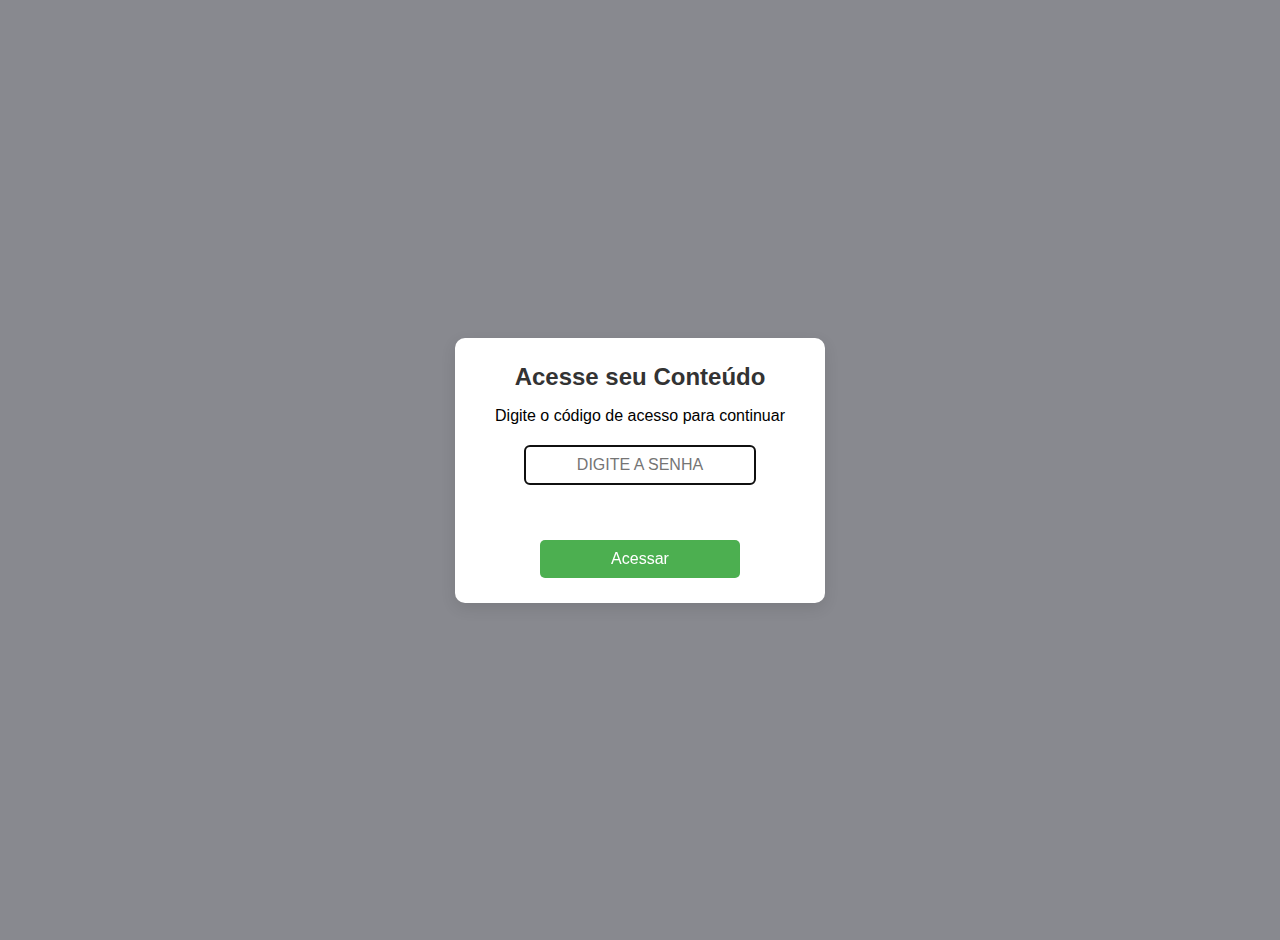
<file: index.html>
<!DOCTYPE html>
<html lang="pt-BR">
<head>
    <meta charset="UTF-8">
    <meta name="viewport" content="width=device-width, initial-scale=1.0">
    <title>Jornada de Estudos</title>
    <link rel="stylesheet" href="https://cdnjs.cloudflare.com/ajax/libs/font-awesome/6.0.0-beta3/css/all.min.css">
    <link href="https://fonts.googleapis.com/css2?family=Fredoka+One&family=Nunito:wght@400;700&family=Poppins:wght@500;600;700&display=swap" rel="stylesheet">
    <link rel="stylesheet" href="css/style.css">
    <style>
        /* Estilo do botão de logout */
        .logout-btn {
            position: absolute;
            top: 20px;
            right: 20px;
            background: #f0f0f0;
            border: 1px solid #ddd;
            color: #333;
            padding: 8px 15px;
            border-radius: 20px;
            cursor: pointer;
            display: flex;
            align-items: center;
            gap: 5px;
            transition: all 0.3s ease;
            font-size: 14px;
        }
        .logout-btn:hover {
            background: #e0e0e0;
            transform: translateY(-2px);
            box-shadow: 0 2px 5px rgba(0,0,0,0.1);
        }
        .header-content {
            position: relative;
            padding: 40px 20px 20px;
            text-align: center;
        }
        .logo-container {
            display: flex;
            align-items: center;
            justify-content: center;
            gap: 15px;
            margin: 0 auto 15px;
            max-width: 90%;
        }
        .logo-container img {
            height: 120px;
            width: auto;
            max-width: 100%;
            object-fit: contain;
        }
        .start-btn.locked {
            background-color: #f0f0f0;
            color: #999;
            cursor: not-allowed;
            border: 1px solid #ddd;
        }
        .start-btn.locked i {
            margin-right: 5px;
        }
    </style>
</head>
<body>
    <script>
        console.log('Verificação de autenticação iniciada');
        
        function checkAuth() {
            const isAuthenticated = localStorage.getItem('isAuthenticated') === 'true';
            console.log('Status de autenticação:', isAuthenticated);
            
            if (!isAuthenticated) {
                console.log('Usuário não autenticado, redirecionando para access.html');
                window.location.href = 'access.html';
            } else {
                console.log('Usuário autenticado, continuando...');
            }
        }
        
        // Verifica se o DOM já está carregado
        if (document.readyState === 'loading') {
            console.log('Aguardando DOM carregar (index)...');
            document.addEventListener('DOMContentLoaded', checkAuth);
        } else {
            console.log('DOM já está carregado, verificando autenticação...');
            checkAuth();
        }
    </script>
    <div class="stars"></div>
    <div class="container">
        <!-- Tela Inicial -->
        <div id="startScreen">
            <header class="header-animation">
                <div class="header-content">
                    <button id="logoutBtn" class="logout-btn" title="Sair">
                        <i class="fas fa-sign-out-alt"></i> Sair
                    </button>
                    <div class="logo-container">
                        <img src="img/logo.png.png" alt="MMQuiz Logo">
                        <h1 style="color: #333;">Jornada de Estudos</h1>
                    </div>
                    <p class="subtitle">MMQuiz ajudando você a conquistar seus objetivos!! <i class="fas fa-pencil-alt"></i></p>
                </div>
            </header>
        </div>

        <!-- Tela do Quiz -->
        <div id="quizContainer" style="display: none;">
            <div class="quiz-header">
                <div class="quiz-header-top">
                    <button id="closeQuizBtn" class="quiz-nav-btn" title="Fechar Quiz">
                        <i class="fas fa-times"></i>
                    </button>
                    <div class="question-counter">
                        <span id="questionNumber">1</span> / <span id="totalQuestions">10</span>
                    </div>
                    <button id="restartQuizBtn" class="quiz-nav-btn" title="Recomeçar Quiz">
                        <i class="fas fa-redo"></i>
                    </button>
                </div>
                <h2 id="quizTitle">Quiz</h2>
            </div>
            
            <div class="quiz-content">
                <p id="questionText"></p>
                <div id="optionsContainer" class="options-container"></div>
                
                <div id="explanationContainer" style="margin-top: 20px; display: none;">
                    <div class="explanation-box">
                        <h4>Explicação:</h4>
                        <p id="explanationText"></p>
                        <p class="fun-fact" id="funFactText"></p>
                    </div>
                </div>
                
                <button id="nextButton" class="next-btn" style="display: none; margin-top: 20px;">
                    Próxima Pergunta <i class="fas fa-arrow-right"></i>
                </button>
            </div>
        </div>
        
        <!-- Tela de Resultados -->
        <div id="resultContainer" style="display: none; text-align: center; color: white;">
            <h2>Quiz Concluído!</h2>
            <div class="score-display">
                <p>Sua pontuação:</p>
                <div class="score-circle">
                    <span id="score">0/0</span>
                </div>
            </div>
            <p id="resultMessage" style="margin: 20px 0;"></p>
            <div class="result-buttons">
                <button id="homeButton" class="result-button" style="background-color: #3498db;">
                    <i class="fas fa-home"></i> Início
                </button>
                <button id="restartButton" class="result-button" style="background-color: #2ecc71;">
                    <i class="fas fa-redo"></i> Jogar Novamente
                </button>
                <button id="chooseQuizButton" class="result-button" style="background-color: #f39c12;">
                    <i class="fas fa-list"></i> Escolher Outro Quiz
                </button>
            </div>
        </div>

        <div class="game-intro">
            <p>Escolha a matéria e faça sua revisão!</p>
        </div>


        <div class="game-board">
            <div class="path" id="historia-quiz">
                <div class="path-header" style="background: linear-gradient(135deg, #4CAF50, #2E7D32);">
                    <i class="fas fa-landmark"></i>
                    <h3>Direito Penal</h3>
                </div>
                <div class="path-content">
                    <p>Semana 01 de Provas!</p>
                    <button class="start-btn locked" data-path="historia" disabled>
                        <i class="fas fa-lock"></i> Bloqueado
                    </button>
                </div>
            </div>

            <div class="path" id="ciencias-quiz">
                <div class="path-header" style="background: linear-gradient(135deg, #2196F3, #1565C0);">
                    <i class="fas fa-flask"></i>
                    <h3>Ciências</h3>
                </div>
                <div class="path-content">
                    <p>Explore o incrível mundo da ciência!</p>
                    <button class="start-btn locked" data-path="ciencias" disabled>
                        <i class="fas fa-lock"></i> Bloqueado
                    </button>
                </div>
            </div>

            <div class="path" id="portugues-quiz">
                <div class="path-header" style="background: linear-gradient(135deg, #9C27B0, #6A1B9A);">
                    <i class="fas fa-book"></i>
                    <h3>Português</h3>
                </div>
                <div class="path-content">
                    <p>Aventuras no mundo das palavras!</p>
                    <button class="start-btn locked" data-path="portugues" disabled>
                        <i class="fas fa-lock"></i> Bloqueado
                    </button>
                </div>
            </div>

            <div class="path" id="geografia-quiz">
                <div class="path-header" style="background: linear-gradient(135deg, #FF9800, #EF6C00);">
                    <i class="fas fa-globe-americas"></i>
                    <h3>Geografia</h3>
                </div>
                <div class="path-content">
                    <p>Conheça nosso planeta incrível!</p>
                    <button class="start-btn locked" data-path="geografia" disabled>
                        <i class="fas fa-lock"></i> Bloqueado
                    </button>
                </div>
            </div>
        </div>

        <!-- Os modais foram movidos para a estrutura principal do quiz -->
    </div>

    <script src="js/game.js"></script>
    <script>
        // Gerenciamento do logout
        document.addEventListener('DOMContentLoaded', function() {
            const logoutBtn = document.getElementById('logoutBtn');
            
            if (logoutBtn) {
                logoutBtn.addEventListener('click', function(e) {
                    e.preventDefault();
                    // Remove a autenticação
                    localStorage.removeItem('isAuthenticated');
                    // Redireciona para a página de acesso
                    window.location.href = 'access.html';
                });
            }
        });
    </script>
</body>
</html>
</file>
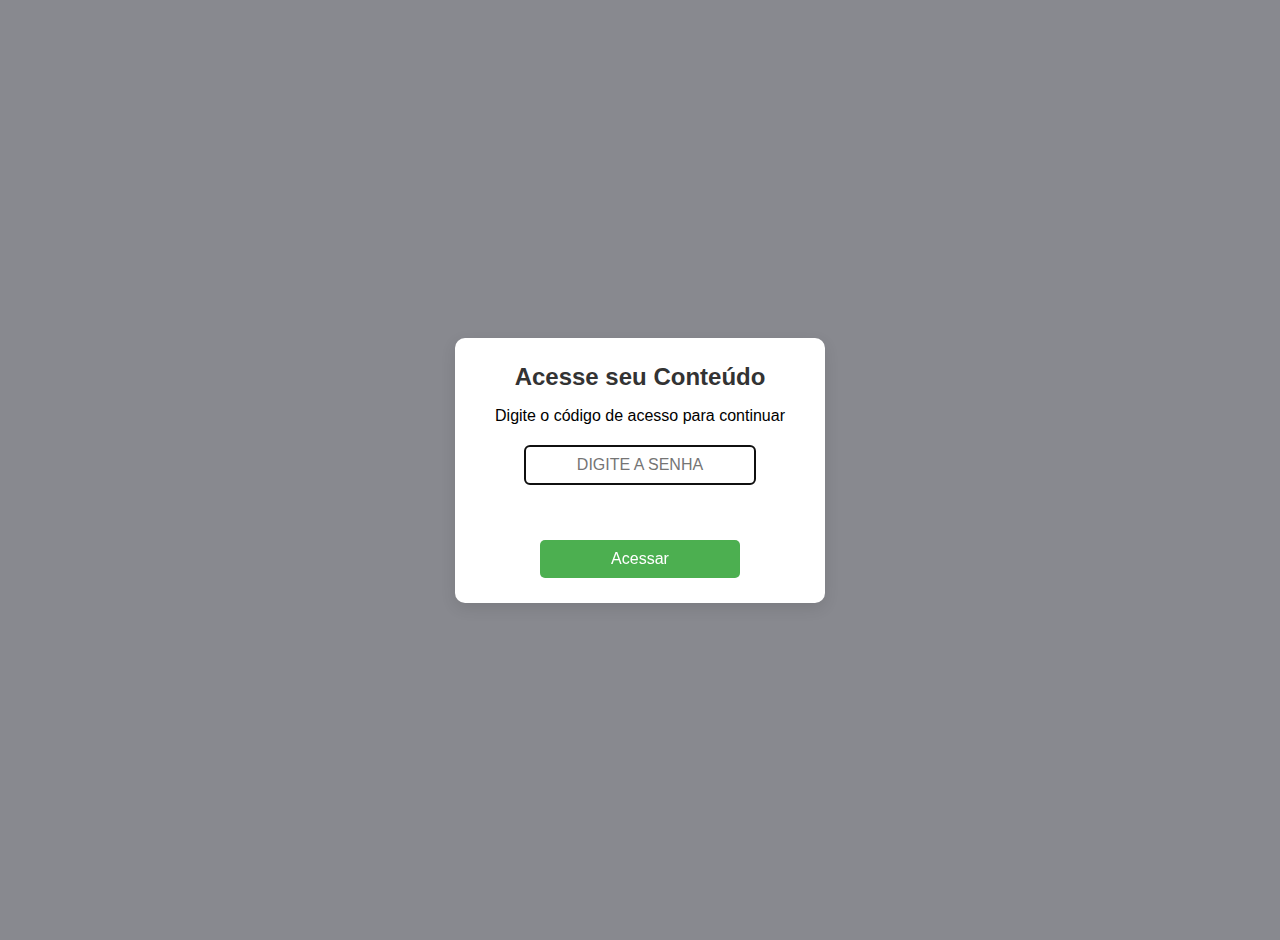
<file: access.html>
<!DOCTYPE html>
<html lang="pt-BR">
<head>
    <meta charset="UTF-8">
    <title>Acesso ao Quiz</title>
    <style>
        body {
            font-family: Arial, sans-serif;
            display: flex;
            justify-content: center;
            align-items: center;
            min-height: 100vh;
            margin: 0;
            padding: 20px;
            background: linear-gradient(135deg, #88898f, #88898f);
        }
        .access-container {
            background: white;
            padding: 25px;
            border-radius: 10px;
            box-shadow: 0 5px 15px rgba(0,0,0,0.1);
            text-align: center;
            width: 90%;
            max-width: 320px;
        }
        h1 {
            color: #333;
            margin: 0 0 15px 0;
            font-size: 24px;
        }
        .access-form {
            margin-top: 20px;
        }
        .form-group {
            margin: 20px 0;
            text-align: center;
        }
        label {
            display: block;
            margin-bottom: 8px;
            color: #555;
            font-weight: 500;
        }
        input {
            width: 100%;
            max-width: 200px;
            margin: 0 auto;
            padding: 10px 15px;
            border: 1px solid #ddd;
            border-radius: 5px;
            font-size: 16px;
            text-align: center;
            text-transform: uppercase;
            display: block;
        }
        button {
            width: 100%;
            max-width: 200px;
            margin: 15px auto 0;
            padding: 10px 15px;
            background: #4CAF50;
            color: white;
            border: none;
            border-radius: 5px;
            font-size: 16px;
            cursor: pointer;
            transition: background 0.3s;
            display: block;
        }
        button:hover {
            background: #45a049;
        }
        .error-message {
            color: #e74c3c;
            margin: 10px 0;
            min-height: 20px;
            font-size: 14px;
        }
    </style>
</head>
<body>
    <div class="access-container">
        <h1>Acesse seu Conteúdo</h1>
        <p>Digite o código de acesso para continuar</p>
        
        <div class="access-form">
            <div class="form-group">
                <input type="text" id="accessCode" placeholder="digite a senha" required>
            </div>
            <div id="errorMessage" class="error-message"></div>
            <button type="button" id="submitBtn">Acessar</button>
        </div>
    </div>

    <script>
        console.log('Script de acesso iniciado');
        
        // Verifica se o DOM já está carregado
        if (document.readyState === 'loading') {
            console.log('Aguardando DOM carregar...');
            document.addEventListener('DOMContentLoaded', function() {
                console.log('DOM carregado via event listener');
                initAccessPage();
            });
        } else {
            console.log('DOM já está carregado, inicializando...');
            initAccessPage();
        }
        
        function initAccessPage() {
            console.log('Inicializando página de acesso');
            
            // Elementos
            const accessCodeInput = document.getElementById('accessCode');
            const errorMessage = document.getElementById('errorMessage');
            const submitBtn = document.getElementById('submitBtn');
            
            // Verifica se já está autenticado
            if (localStorage.getItem('isAuthenticated') === 'true') {
                console.log('Usuário já autenticado, redirecionando...');
                window.location.href = 'index.html';
                return;
            }
            
            // Foca no campo de código
            accessCodeInput.focus();
            
            // Formata o código em maiúsculas
            accessCodeInput.addEventListener('input', function() {
                this.value = this.value.toUpperCase();
            });
            
            // Valida o código
            function validateCode() {
                const code = accessCodeInput.value.trim();
                
                if (!code) {
                    errorMessage.textContent = 'Por favor, insira o código de acesso.';
                    return false;
                }
                
                if (code !== 'MMQUIZ1') {
                    errorMessage.textContent = 'Código inválido. Tente novamente.';
                    return false;
                }
                
                errorMessage.textContent = '';
                return true;
            }
            
            // Evento de clique no botão
            submitBtn.addEventListener('click', function() {
                if (validateCode()) {
                    // Autenticação bem-sucedida
                    localStorage.setItem('isAuthenticated', 'true');
                    
                    // Mostra mensagem de sucesso
                    submitBtn.textContent = 'Acesso liberado!';
                    submitBtn.style.background = '#2e7d32';
                    
                    // Redireciona após um pequeno atraso
                    setTimeout(function() {
                        window.location.href = 'index.html';
                    }, 1000);
                }
            });
            
            // Permite enviar com Enter
            accessCodeInput.addEventListener('keypress', function(e) {
                if (e.key === 'Enter') {
                    submitBtn.click();
                }
            });
            
            console.log('Página de acesso inicializada com sucesso');
        } // Fecha a função initAccessPage
        
        console.log('Script de acesso carregado');
    </script>
</body>
</html>
</file>
<file: css/style.css>
/* Global Styles */
:root {
    --primary-color: #2c3e50;
    --secondary-color: #3498db;
    --accent-color: #e74c3c;
    --light-color: #ecf0f1;
    --dark-color: #2c3e50;
    --success-color: #2ecc71;
    --warning-color: #f39c12;
    --danger-color: #e74c3c;
}

* {
    margin: 0;
    padding: 0;
    box-sizing: border-box;
    font-family: 'Nunito', 'Segoe UI', Tahoma, Geneva, Verdana, sans-serif;
}

/* Stars Background */
.stars {
    position: fixed;
    top: 0;
    left: 0;
    width: 100%;
    height: 100%;
    background: #ffffff;
    z-index: -1;
    overflow: hidden;
}

.stars:after {
    content: '';
    position: absolute;
    top: 0;
    left: 0;
    right: 0;
    bottom: 0;
    background: url('data:image/svg+xml;utf8,<svg xmlns="http://www.w3.org/2000/svg" width="100" height="100" viewBox="0 0 100 100"><circle cx="50" cy="50" r="1" fill="white" opacity="0.7"/></svg>');
    background-size: 10px 10px;
    opacity: 0.5;
    animation: twinkle 100s linear infinite;
}

@keyframes twinkle {
    0% { transform: translateY(0) rotate(0deg); }
    100% { transform: translateY(-1000px) rotate(360deg); }
}

/* Header Animation */
.header-animation {
    animation: bounceInDown 1s ease-out;
}

@keyframes bounceInDown {
    0% {
        opacity: 0;
        transform: translateY(-50px);
    }
    70% {
        transform: translateY(10px);
    }
    100% {
        opacity: 1;
        transform: translateY(0);
    }
}

.header-content {
    text-align: center;
    padding: 15px;
    background: #ffffff;
    border-radius: 15px;
    box-shadow: 0 2px 8px 0 rgba(0, 0, 0, 0.1);
    border: 1px solid #f0f0f0;
    max-width: 800px;
    margin: 0 auto;
}

.game-intro {
    text-align: center;
    margin: 10px auto 20px;
    font-size: 1em;
    color: #333;
    animation: fadeIn 1.5s ease-in;
    max-width: 800px;
    padding: 0 15px;
}

@keyframes fadeIn {
    from { opacity: 0; }
    to { opacity: 1; }
}

body {
    background-color: #ffffff;
    color: #333;
    line-height: 1.6;
}

.container {
    max-width: 1200px;
    margin: 0 auto;
    padding: 20px;
}

header {
    text-align: center;
    margin-bottom: 30px;
    padding: 20px 0;
    background: linear-gradient(135deg, #848586, #848586);
    color: white;
    border-radius: 10px;
    box-shadow: 0 4px 6px rgba(0, 0, 0, 0.1);
}

header h1 {
    font-size: 2.5rem;
    margin-bottom: 10px;
}

.subtitle {
    font-size: 1.2rem;
    font-weight: 300;
}

/* Títulos dos Quizzes */
.path-header h2 {
    font-family: 'Poppins', sans-serif;
    font-weight: 600;
    font-size: 1.2em;
    color: white;
    text-shadow: 1px 1px 3px rgba(0, 0, 0, 0.3);
    margin: 0;
    padding: 0 10px;
    letter-spacing: 0.3px;
    text-align: center;
    line-height: 1.3;
}

.path-header {
    padding: 12px 0;
    border-radius: 8px 8px 0 0;
    display: flex;
    flex-direction: column;
    align-items: center;
    justify-content: center;
    gap: 6px;
    min-height: 80px;
}

.path-header i {
    font-size: 1.5em;
    margin-bottom: 3px;
}

/* Game Board */
.game-board {
    display: grid;
    grid-template-columns: repeat(auto-fill, minmax(220px, 1fr));
    gap: 18px;
    padding: 15px;
    max-width: 1000px;
    margin: 0 auto;
    perspective: 1000px;
}

/* Estilo dos Cards dos Quizzes */
.path {
    background: white;
    border-radius: 12px;
    overflow: hidden;
    box-shadow: 0 10px 20px rgba(0, 0, 0, 0.1);
    transition: transform 0.3s ease, box-shadow 0.3s ease;
    cursor: pointer;
    position: relative;
    transform-style: preserve-3d;
    height: 100%;
    display: flex;
    flex-direction: column;
    background: rgba(255, 255, 255, 0.95);
    backdrop-filter: blur(10px);
    border: 1px solid rgba(255, 255, 255, 0.3);
}

.path:hover {
    transform: translateY(-5px);
    box-shadow: 0 15px 30px rgba(0, 0, 0, 0.15);
}

.path:active {
    transform: translateY(-5px) scale(0.98);
}

.path-header {
    padding: 12px 15px;
    color: white;
    display: flex;
    align-items: center;
    gap: 10px;
    position: relative;
    overflow: hidden;
    z-index: 1;
}

.path-header:before {
    content: '';
    position: absolute;
    top: 0;
    left: 0;
    right: 0;
    bottom: 0;
    background: linear-gradient(45deg, rgba(255,255,255,0.1) 0%, rgba(255,255,255,0) 100%);
    z-index: -1;
}

.path-header i {
    font-size: 1.4em;
    filter: drop-shadow(0 1px 3px rgba(0,0,0,0.2));
}

.path-header h2 {
    margin: 0;
    font-size: 1.2em;
    text-shadow: 0 1px 3px rgba(0,0,0,0.2);
    font-family: 'Fredoka One', cursive;
    letter-spacing: 0.3px;
}

.path-content {
    padding: 15px;
    text-align: center;
    flex-grow: 1;
    display: flex;
    flex-direction: column;
    justify-content: space-between;
    min-height: 100px;
}

.path-content p {
    color: #555;
    margin: 8px 0 12px;
    font-size: 0.85em;
    line-height: 1.4;
    flex-grow: 1;
    display: flex;
    align-items: center;
    justify-content: center;
}

.start-btn {
    background: linear-gradient(45deg, #4CAF50, #2E7D32);
    color: white;
    border: none;
    padding: 6px 14px;
    border-radius: 16px;
    cursor: pointer;
    font-weight: 600;
    font-size: 0.85em;
    margin-top: 5px;
    transition: all 0.2s ease;
    align-self: center;
    box-shadow: 0 2px 5px rgba(0,0,0,0.1);
}

/* Question and Result Modals */
.modal-content {
    max-width: 500px;
    width: 90%;
    background: white;
    border-radius: 12px;
    padding: 20px;
    box-shadow: 0 10px 30px rgba(0, 0, 0, 0.2);
    position: relative;
    animation: modalFadeIn 0.3s ease-out;
    overflow: hidden;
}

/* Botão de fechar o modal */
.close-modal-btn {
    position: absolute;
    top: 15px;
    right: 15px;
    font-size: 1.8em;
    font-weight: bold;
    color: #888;
    background: none;
    border: none;
    cursor: pointer;
    width: 36px;
    height: 36px;
    border-radius: 50%;
    display: flex;
    align-items: center;
    justify-content: center;
    transition: all 0.2s ease;
    z-index: 10;
}

.close-modal-btn:hover {
    color: #333;
    background-color: #f0f0f0;
    transform: rotate(90deg);
}

.close-modal-btn:active {
    transform: rotate(90deg) scale(0.9);
}

/* Ajuste para o cabeçalho do modal */
.modal-header {
    padding-right: 30px; /* Espaço para o botão de fechar */
}

@keyframes modalFadeIn {
    from { opacity: 0; transform: translateY(-20px); }
    to { opacity: 1; transform: translateY(0); }
}

.modal-header {
    display: flex;
    justify-content: space-between;
    align-items: center;
    margin-bottom: 15px;
    padding-bottom: 10px;
    border-bottom: 2px solid #f0f0f0;
}

.modal-header h2 {
    margin: 0;
    font-size: 1.4em;
    color: #2c3e50;
    font-family: 'Fredoka One', cursive;
}

.question-counter {
    background: #f0f0f0;
    color: #555;
    padding: 3px 10px;
    border-radius: 15px;
    font-size: 0.9em;
    font-weight: bold;
}

#questionText {
    font-size: 1.1em;
    line-height: 1.5;
    margin-bottom: 20px;
    color: #333;
}

.options-container {
    display: grid;
    gap: 10px;
    margin-bottom: 20px;
}

.option-btn {
    background: #f8f9fa;
    border: 2px solid #e0e0e0;
    border-radius: 8px;
    padding: 12px 15px;
    text-align: left;
    cursor: pointer;
    transition: all 0.2s ease;
    font-size: 0.95em;
    color: #333;
    display: flex;
    align-items: flex-start;
}

.option-btn:hover {
    background: #f0f0f0;
    border-color: #ccc;
}

.option-btn.correct {
    background: #e8f5e9;
    border-color: #4caf50;
    color: #2e7d32;
}

.option-btn.incorrect {
    background: #ffebee;
    border-color: #f44336;
    color: #c62828;
}

.option-letter {
    font-weight: bold;
    margin-right: 8px;
    color: #555;
}

.feedback {
    margin: 15px 0;
    padding: 15px;
    border-radius: 8px;
    background: #f5f9ff;
    border-left: 4px solid #2196f3;
    animation: fadeIn 0.3s ease-out;
}

.feedback h3 {
    margin: 0 0 10px 0;
    display: flex;
    align-items: center;
    gap: 8px;
    color: #0d47a1;
}

.feedback h3 i {
    font-size: 1.2em;
}

.feedback p {
    margin: 8px 0 0 0;
    color: #333;
    line-height: 1.5;
}

.fun-fact {
    margin-top: 10px !important;
    padding-top: 10px;
    border-top: 1px dashed #ccc;
    color: #e91e63 !important;
    font-style: italic;
    display: flex;
    align-items: flex-start;
    gap: 5px;
}

.fun-fact i {
    margin-top: 3px;
}

.next-btn {
    width: 100%;
    padding: 12px;
    background: linear-gradient(45deg, #2196f3, #1976d2);
    color: white;
    border: none;
    border-radius: 30px;
    font-size: 1em;
    font-weight: 600;
    cursor: pointer;
    margin-top: 10px;
    transition: all 0.2s ease;
    display: flex;
    align-items: center;
    justify-content: center;
    gap: 8px;
}

.next-btn:hover {
    background: linear-gradient(45deg, #1976d2, #1565c0);
    transform: translateY(-2px);
    box-shadow: 0 4px 12px rgba(33, 150, 243, 0.3);
}

.next-btn:active {
    transform: translateY(0);
    box-shadow: 0 2px 6px rgba(33, 150, 243, 0.3);
}

/* Result Modal Styles */
#resultModal .modal-content {
    text-align: center;
    padding: 25px;
}

.result-header {
    margin-bottom: 20px;
}

.result-icon {
    font-size: 3em;
    display: block;
    margin-bottom: 10px;
}

.result-header h2 {
    margin: 0;
    color: #2c3e50;
    font-size: 1.8em;
}

.result-score {
    position: relative;
    width: 150px;
    height: 150px;
    margin: 0 auto 20px;
}

.score-circle {
    width: 100%;
    height: 100%;
    border-radius: 50%;
    background: #f5f5f5;
    display: flex;
    align-items: center;
    justify-content: center;
    position: relative;
    box-shadow: 0 4px 15px rgba(0, 0, 0, 0.1);
}

.score-circle::before {
    content: '';
    position: absolute;
    width: calc(100% - 10px);
    height: calc(100% - 10px);
    background: white;
    border-radius: 50%;
    z-index: 1;
}

.score-circle-fill {
    position: absolute;
    width: 100%;
    height: 100%;
    border-radius: 50%;
    background: conic-gradient(
        #4caf50 0%,
        #4caf50 calc(var(--percentage) * 1%),
        #e0e0e0 calc(var(--percentage) * 1%),
        #e0e0e0 100%
    );
    transition: all 1s ease;
}

.score-percent {
    font-size: 2em;
    font-weight: bold;
    color: #2c3e50;
    position: relative;
    z-index: 2;
}

.score-text {
    font-size: 1.1em;
    color: #555;
    margin-top: 10px;
}

/* Results Screen Styles */
#resultContainer {
    max-width: 800px;
    margin: 20px auto;
    padding: 30px;
    background: rgba(255, 255, 255, 0.95);
    border-radius: 20px;
    box-shadow: 0 10px 30px rgba(0, 0, 0, 0.2);
    text-align: center;
    animation: fadeIn 0.5s ease-out;
}

#resultContainer h2 {
    color: #2c3e50;
    margin-bottom: 25px;
    font-size: 2.2em;
    font-weight: 800;
    text-shadow: 2px 2px 4px rgba(0, 0, 0, 0.1);
}

.score-display {
    margin: 30px 0;
    display: flex;
    flex-direction: column;
    align-items: center;
}

.score-circle {
    width: 200px;
    height: 200px;
    border-radius: 50%;
    background: conic-gradient(
        #4CAF50 0%,
        #4CAF50 var(--percentage, 0%),
        #f5f5f5 var(--percentage, 0%),
        #f5f5f5 100%
    );
    display: flex;
    align-items: center;
    justify-content: center;
    position: relative;
    margin: 0 auto 25px;
    box-shadow: 0 10px 25px rgba(0, 0, 0, 0.15);
    transition: background 1s ease-in-out;
}

.score-circle::before {
    content: '';
    position: absolute;
    width: 85%;
    height: 85%;
    background: white;
    border-radius: 50%;
    z-index: 1;
}

#score {
    font-size: 2.8em;
    font-weight: 800;
    color: #2c3e50;
    position: relative;
    z-index: 2;
    text-shadow: 1px 1px 2px rgba(0, 0, 0, 0.1);
}

#resultMessage {
    font-size: 1.2em;
    line-height: 1.6;
    color: #444;
    margin: 20px 0 30px;
    padding: 0 10px;
}

#resultMessage .result-icon {
    font-size: 3em;
    margin-bottom: 15px;
    display: block;
    animation: bounce 1s ease infinite alternate;
}

#resultMessage .percentage {
    font-size: 1.3em;
    font-weight: 700;
    color: #2c3e50;
    margin-top: 15px;
    padding: 10px 20px;
    background: rgba(76, 175, 80, 0.1);
    border-radius: 50px;
    display: inline-block;
}

.result-buttons {
    display: flex;
    flex-wrap: wrap;
    justify-content: center;
    gap: 15px;
    margin-top: 30px;
}

.result-button {
    padding: 12px 25px;
    border: none;
    border-radius: 50px;
    color: white;
    font-size: 1em;
    font-weight: 600;
    cursor: pointer;
    transition: all 0.3s ease;
    display: flex;
    align-items: center;
    justify-content: center;
    gap: 8px;
    box-shadow: 0 4px 10px rgba(0, 0, 0, 0.15);
}

.result-button i {
    font-size: 1.1em;
}

.result-button:hover {
    transform: translateY(-3px);
    box-shadow: 0 6px 15px rgba(0, 0, 0, 0.2);
}

.result-button:active {
    transform: translateY(1px);
    box-shadow: 0 2px 5px rgba(0, 0, 0, 0.2);
}

@keyframes bounce {
    from { transform: translateY(0); }
    to { transform: translateY(-10px); }
}

/* Quiz Navigation Buttons - Estilo Infantil */
.quiz-header {
    padding: 15px 20px;
    background: linear-gradient(135deg, #6e8efb, #a777e3);
    border-radius: 15px 15px 0 0;
    box-shadow: 0 4px 15px rgba(0, 0, 0, 0.1);
}

.quiz-header-top {
    display: flex;
    justify-content: space-between;
    align-items: center;
    margin-bottom: 15px;
    padding: 10px 15px;
    background: rgba(255, 255, 255, 0.1);
    border-radius: 50px;
    box-shadow: 0 4px 15px rgba(0, 0, 0, 0.1);
}

.quiz-nav-btn {
    background: #4e54c8;
    border: 3px solid #8f94fb;
    color: white;
    width: 50px;
    height: 50px;
    border-radius: 50%;
    font-size: 20px;
    cursor: pointer;
    display: flex;
    align-items: center;
    justify-content: center;
    transition: all 0.3s cubic-bezier(0.175, 0.885, 0.32, 1.275);
    padding: 0;
    box-shadow: 0 4px 0 #3a3f9e, 0 6px 10px rgba(0, 0, 0, 0.2);
    position: relative;
    overflow: hidden;
}

.quiz-nav-btn:hover {
    transform: translateY(-3px) scale(1.1);
    box-shadow: 0 6px 15px rgba(0, 0, 0, 0.3);
}

.quiz-nav-btn:active {
    transform: translateY(2px) scale(0.98);
    box-shadow: 0 2px 0 #3a3f9e, 0 3px 5px rgba(0, 0, 0, 0.2);
}

.quiz-nav-btn i {
    transition: all 0.3s ease;
}

.quiz-nav-btn:hover i {
    transform: scale(1.2);
}

#closeQuizBtn {
    background: #ff6b6b;
    border-color: #ff8e8e;
    box-shadow: 0 4px 0 #d63031, 0 6px 10px rgba(0, 0, 0, 0.2);
}

#closeQuizBtn:hover {
    background: #ff5252;
}

#restartQuizBtn {
    background: #4ecdc4;
    border-color: #a7e6e1;
    box-shadow: 0 4px 0 #36b1a8, 0 6px 10px rgba(0, 0, 0, 0.2);
}

#restartQuizBtn:hover {
    background: #3dc9c0;
}

.question-counter {
    background: rgba(255, 255, 255, 0.9);
    padding: 8px 20px;
    border-radius: 30px;
    font-weight: bold;
    color: #2c3e50;
    box-shadow: 0 2px 8px rgba(0, 0, 0, 0.15);
    font-size: 1.2em;
    min-width: 100px;
    text-align: center;
}

.question-counter span {
    color: #e74c3c;
    font-size: 1.3em;
    font-weight: 800;
}

.quiz-nav-btn {
    background: #4e54c8;
    border: 3px solid #8f94fb;
    color: white;
    width: 50px;
    height: 50px;
    border-radius: 50%;
    font-size: 20px;
    cursor: pointer;
    display: flex;
    align-items: center;
    justify-content: center;
    transition: all 0.3s cubic-bezier(0.175, 0.885, 0.32, 1.275);
    padding: 0;
    box-shadow: 0 4px 0 #3a3f9e, 0 6px 10px rgba(0, 0, 0, 0.2);
    position: relative;
    overflow: hidden;
}

.quiz-nav-btn::before {
    content: '';
    position: absolute;
    top: 0;
    left: 0;
    width: 100%;
    height: 100%;
    background: rgba(255, 255, 255, 0.2);
    transform: translateY(100%);
    transition: transform 0.3s ease;
}

.quiz-nav-btn:hover {
    transform: translateY(-3px) scale(1.1);
    box-shadow: 0 6px 15px rgba(0, 0, 0, 0.3);
}

.quiz-nav-btn:active {
    transform: translateY(2px) scale(0.98);
    box-shadow: 0 2px 0 #3a3f9e, 0 3px 5px rgba(0, 0, 0, 0.2);
}

.quiz-nav-btn:hover::before {
    transform: translateY(0);
}

.quiz-nav-btn i {
    position: relative;
    z-index: 2;
    text-shadow: 1px 1px 2px rgba(0, 0, 0, 0.3);
}

/* Efeito de pulso para chamar atenção */
@keyframes pulse {
    0% { transform: scale(1); }
    50% { transform: scale(1.1); }
    100% { transform: scale(1); }
}

.quiz-nav-btn.pulse {
    animation: pulse 1.5s infinite;
}

/* Result Buttons - Estilo Infantil */
.result-buttons {
    display: flex;
    flex-wrap: wrap;
    gap: 15px;
    justify-content: center;
    margin: 30px 0;
    padding: 0 20px;
}

/* Fill in the blank question styles */
.fill-container {
    display: flex;
    flex-direction: column;
    gap: 15px;
    margin: 15px 0;
    width: 100%;
    max-width: 600px;
    margin: 0 auto;
}

.fill-input {
    padding: 12px 15px;
    border: 2px solid #3498db;
    border-radius: 8px;
    font-size: 1em;
    width: 100%;
    background-color: rgba(255, 255, 255, 0.9);
    transition: border-color 0.3s, box-shadow 0.3s;
}

.fill-input:focus {
    outline: none;
    border-color: #2980b9;
    box-shadow: 0 0 0 3px rgba(52, 152, 219, 0.3);
}

.submit-btn {
    padding: 12px 25px;
    background-color: #3498db;
    color: white;
    border: none;
    border-radius: 8px;
    font-size: 1em;
    cursor: pointer;
    transition: background-color 0.3s, transform 0.2s;
    align-self: flex-start;
}

.submit-btn:hover {
    background-color: #2980b9;
    transform: translateY(-2px);
}

.submit-btn:active {
    transform: translateY(0);
}

.submit-btn:disabled {
    background-color: #95a5a6;
    cursor: not-allowed;
    transform: none;
}

.result-button {
    padding: 12px 25px;
    border: none;
    border-radius: 50px;
    font-size: 1.1em;
    font-weight: bold;
    color: white;
    cursor: pointer;
    display: flex;
    align-items: center;
    gap: 10px;
    transition: all 0.3s cubic-bezier(0.25, 0.8, 0.25, 1);
    position: relative;
    overflow: hidden;
    min-width: 180px;
    justify-content: center;
    box-shadow: 0 4px 0 rgba(0, 0, 0, 0.2), 0 6px 12px rgba(0, 0, 0, 0.2);
    text-shadow: 1px 1px 1px rgba(0, 0, 0, 0.3);
    transform: translateY(0);
}

.result-button i {
    font-size: 1.3em;
    transition: transform 0.3s ease;
}

.result-button:hover {
    transform: translateY(-5px);
    box-shadow: 0 7px 15px rgba(0, 0, 0, 0.3);
}

.result-button:hover i {
    transform: scale(1.2);
}

.result-button:active {
    transform: translateY(2px);
    box-shadow: 0 2px 5px rgba(0, 0, 0, 0.2);
}

/* Efeito de brilho ao passar o mouse */
.result-button::after {
    content: '';
    position: absolute;
    top: 0;
    left: -100%;
    width: 100%;
    height: 100%;
    background: linear-gradient(
        90deg,
        transparent,
        rgba(255, 255, 255, 0.4),
        transparent
    );
    transition: 0.5s;
}

.result-button:hover::after {
    left: 100%;
}

/* Cores específicas para cada botão */
#homeButton {
    background: linear-gradient(135deg, #3498db, #2980b9);
}

#restartButton {
    background: linear-gradient(135deg, #2ecc71, #27ae60);
}

#chooseQuizButton {
    background: linear-gradient(135deg, #f39c12, #e67e22);
}

/* Efeito de pulso no botão de reiniciar */
#restartButton {
    animation: pulse 2s infinite;
}

.result-message {
    margin-top: 20px;
    padding: 15px;
    background: #f9f9f9;
    border-radius: 8px;
    border-left: 4px solid #4caf50;
}

.result-message p {
    margin: 0;
    color: #333;
    line-height: 1.5;
}

/* Responsive Adjustments */
@media (max-width: 600px) {
    .modal-content {
        width: 95%;
        padding: 15px;
    }
    
    .result-score {
        width: 120px;
        height: 120px;
    }
    
    .score-percent {
        font-size: 1.6em;
    }
}

/* Modal Styles */
.modal {
    display: none;
    position: fixed;
    top: 0;
    left: 0;
    width: 100%;
    height: 100%;
    background-color: rgba(0, 0, 0, 0.8);
    z-index: 1000;
    justify-content: center;
    align-items: center;
    padding: 15px;
    box-sizing: border-box;
    backdrop-filter: blur(3px);
}

.modal-content {
    background: white;
    padding: 30px;
    border-radius: 10px;
    width: 90%;
    max-width: 600px;
    max-height: 90vh;
    overflow-y: auto;
    position: relative;
    box-shadow: 0 5px 15px rgba(0, 0, 0, 0.3);
    animation: fadeIn 0.3s ease-out;
}

.close-btn {
    position: absolute;
    top: 15px;
    right: 20px;
    font-size: 1.8rem;
    cursor: pointer;
    color: #777;
    transition: color 0.3s ease;
}

.close-btn:hover {
    color: #333;
}

/* Question Styles */
#questionContainer {
    margin-bottom: 25px;
}

#questionContainer h3 {
    font-size: 1.4rem;
    margin-bottom: 15px;
    color: var(--primary-color);
}

#questionContainer img {
    max-width: 100%;
    height: auto;
    border-radius: 8px;
    margin: 15px 0;
    box-shadow: 0 3px 10px rgba(0, 0, 0, 0.1);
}

.options-container {
    display: grid;
    grid-template-columns: 1fr;
    gap: 10px;
    margin-bottom: 15px;
}

.option-btn {
    background: #f8f9fa;
    border: 2px solid #e0e0e0;
    border-radius: 8px;
    padding: 10px 12px;
    text-align: left;
    cursor: pointer;
    transition: all 0.15s ease;
    font-size: 0.95em;
    color: #333;
    box-shadow: 0 2px 5px rgba(0,0,0,0.05);
}

.option-btn:hover {
    background: #e9ecef;
    border-color: #adb5bd;
    transform: translateY(-1px);
    box-shadow: 0 3px 8px rgba(0,0,0,0.1);
}

.option-btn.correct {
    background: #d4edda;
    border-color: #28a745;
    color: #155724;
    font-weight: bold;
}

.option-btn.incorrect {
    background: #f8d7da;
    border-color: #dc3545;
    color: #721c24;
    font-weight: bold;
}

.next-btn, .restart-btn {
    display: block;
    width: 100%;
    background: linear-gradient(45deg, #2196F3, #1976D2);
    color: white;
    border: none;
    padding: 10px 20px;
    border-radius: 30px;
    cursor: pointer;
    font-size: 0.95em;
    font-weight: bold;
    margin-top: 10px;
    transition: all 0.2s ease;
    box-shadow: 0 2px 8px rgba(33, 150, 243, 0.3);
}

.next-btn:hover, .restart-btn:hover {
    background: linear-gradient(45deg, #1976D2, #1565C0);
    transform: translateY(-1px);
    box-shadow: 0 4px 12px rgba(33, 150, 243, 0.4);
}

.next-btn:active {
    transform: translateY(0);
    box-shadow: 0 2px 4px rgba(33, 150, 243, 0.3);
}

/* Result Modal */
.result-content {
    text-align: center;
}

.result-content h2 {
    margin: 0 0 15px 0;
    color: #2c3e50;
    font-size: 1.4em;
    font-family: 'Fredoka One', cursive;
    text-align: center;
    padding-bottom: 10px;
    border-bottom: 2px solid #f0f0f0;
}

/* Responsive Design */
@media (max-width: 768px) {
    .game-board {
        grid-template-columns: 1fr;
    }
    
    header h1 {
        font-size: 2rem;
    }
    
    .path-header h2 {
        font-size: 1.3rem;
    }
}

/* Animation */
@keyframes fadeIn {
    from { opacity: 0; transform: translateY(20px); }
    to { opacity: 1; transform: translateY(0); }
}

.modal-content {
    animation: fadeIn 0.3s ease-out;
}

/* Tooltip */
.tooltip {
    position: relative;
    display: inline-block;
    cursor: help;
    color: var(--secondary-color);
    margin-left: 5px;
}

/* Estilos do Quiz */
#quizContainer {
    background: rgba(255, 255, 255, 0.9);
    border-radius: 15px;
    padding: 0;
    margin: 20px auto;
    max-width: 800px;
    box-shadow: 0 0 20px rgba(0, 0, 0, 0.1);
    display: none;
    flex-direction: column;
    max-height: 90vh;
    height: auto;
    overflow: hidden;
    position: relative;
}

.quiz-header {
    background: linear-gradient(135deg, #3498db, #2980b9);
    color: white;
    padding: 15px 20px;
    position: sticky;
    top: 0;
    z-index: 100;
    box-shadow: 0 2px 5px rgba(0,0,0,0.2);
}

.quiz-header-top {
    display: flex;
    justify-content: space-between;
    align-items: center;
    margin-bottom: 10px;
    position: relative;
    z-index: 10;
}

.quiz-content {
    padding: 20px;
    overflow-y: auto;
    flex-grow: 1;
    max-height: calc(90vh - 120px);
    -webkit-overflow-scrolling: touch;
}

.quiz-nav-btn {
    background: rgba(255, 255, 255, 0.2);
    border: none;
    color: white;
    width: 36px;
    height: 36px;
    border-radius: 50%;
    display: flex;
    align-items: center;
    justify-content: center;
    cursor: pointer;
    transition: all 0.3s ease;
    position: relative;
    z-index: 20;
    flex-shrink: 0;
}

#questionText {
    font-size: 1.2em;
    margin-bottom: 20px;
    color: #2c3e50;
    line-height: 1.5;
}

.options-container {
    display: flex;
    flex-direction: column;
    gap: 10px;
    margin-bottom: 20px;
}

.option-btn {
    background: #f8f9fa;
    border: 2px solid #dee2e6;
    border-radius: 8px;
    padding: 12px 15px;
    font-size: 1em;
    cursor: pointer;
    transition: all 0.3s ease;
    text-align: left;
}

.option-btn:hover:not(:disabled) {
    background: #e9ecef;
    border-color: #adb5bd;
}

.option-btn:disabled {
    cursor: not-allowed;
    opacity: 0.8;
}

.option-btn.correct {
    background: #d4edda;
    border-color: #c3e6cb;
    color: #155724;
}

.option-btn.incorrect {
    background: #f8d7da;
    border-color: #f5c6cb;
    color: #721c24;
}

#explanationContainer {
    background: #e9ecef;
    border-radius: 8px;
    padding: 15px;
    margin-top: 20px;
}

#explanationContainer h4 {
    margin-top: 0;
    color: #2c3e50;
}

#funFactText {
    font-style: italic;
    margin-top: 10px;
    color: #6c757d;
}

.next-btn {
    background: linear-gradient(45deg, #4CAF50, #2E7D32);
    color: white;
    border: none;
    border-radius: 8px;
    padding: 10px 20px;
    font-size: 1em;
    cursor: pointer;
    display: inline-flex;
    align-items: center;
    gap: 8px;
    transition: all 0.3s ease;
}

.next-btn:hover {
    background: linear-gradient(45deg, #3e8e41, #1b5e20);
    transform: translateY(-2px);
}

.next-btn:active {
    transform: translateY(0);
}


/* Estilo para a tela de resultados */
#resultContainer {
    text-align: center;
    color: white;
    padding: 30px;
    max-width: 600px;
    margin: 0 auto;
}

#resultContainer h2 {
    margin-bottom: 20px;
    font-size: 2em;
    color: white;
}

.score-display {
    margin: 30px 0;
}

.score-circle {
    width: 150px;
    height: 150px;
    border-radius: 50%;
    background: #f8f9fa;
    display: flex;
    align-items: center;
    justify-content: center;
    margin: 0 auto;
    font-size: 2em;
    font-weight: bold;
    color: #2c3e50;
    border: 5px solid #4CAF50;
}

#resultMessage {
    font-size: 1.2em;
    margin: 20px 0;
    line-height: 1.6;
}

.tooltip .tooltiptext {
    visibility: hidden;
    width: 200px;
    background-color: #333;
    color: #fff;
    text-align: center;
    border-radius: 6px;
    padding: 5px;
    position: absolute;
    z-index: 1;
    bottom: 125%;
    left: 50%;
    transform: translateX(-50%);
    opacity: 0;
    transition: opacity 0.3s;
}

.tooltip:hover .tooltiptext {
    visibility: visible;
    opacity: 1;
}
</file>
